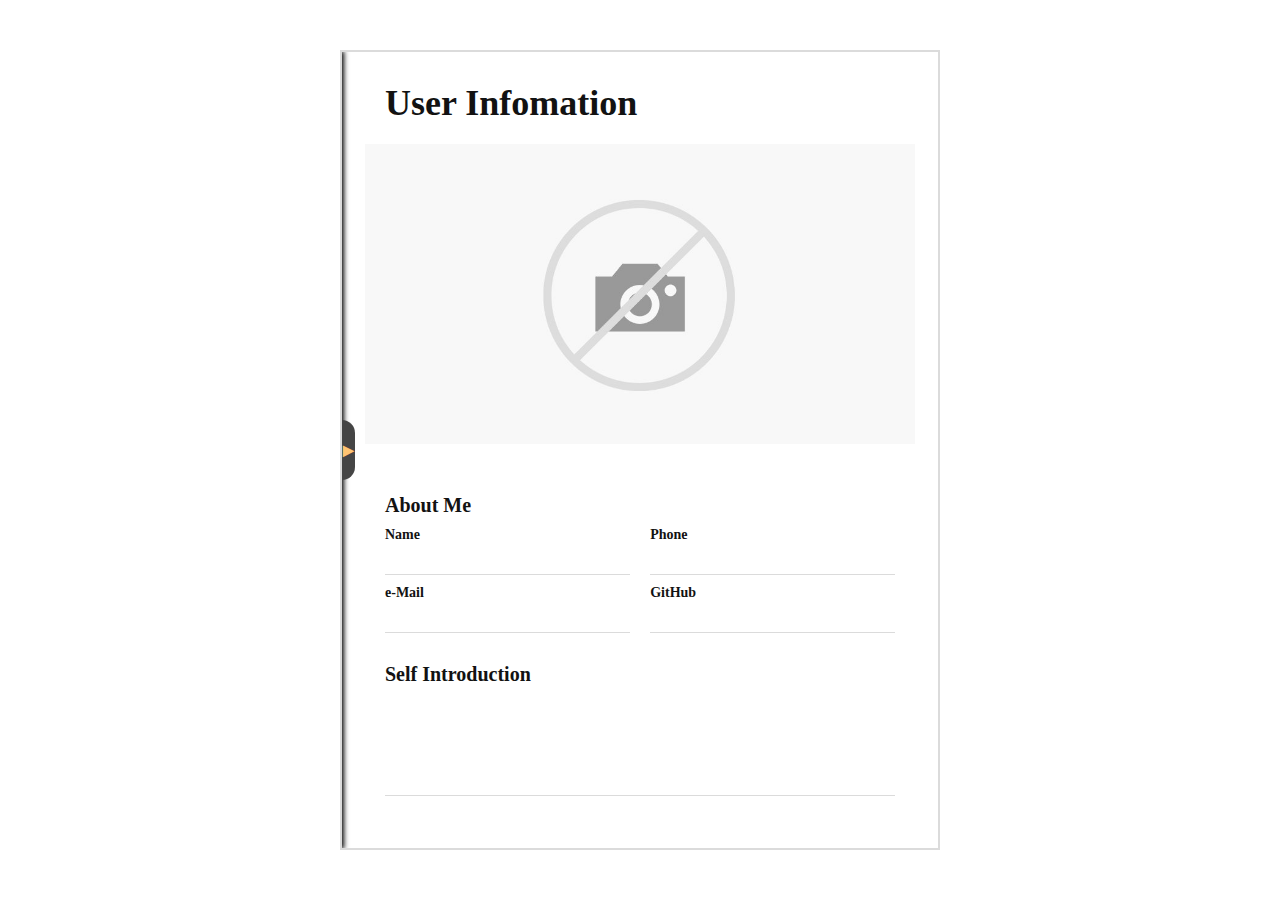
<file: todo/index.html>
<!DOCTYPE html>
<html lang="en">
<head>
    <meta charset="UTF-8">
    <meta http-equiv="X-UA-Compatible" content="IE=edge">
    <meta name="viewport" content="width=device-width, initial-scale=1.0">
    <link rel="stylesheet" href="https://cdnjs.cloudflare.com/ajax/libs/font-awesome/6.3.0/css/all.min.css" integrity="sha512-SzlrxWUlpfuzQ+pcUCosxcglQRNAq/DZjVsC0lE40xsADsfeQoEypE+enwcOiGjk/bSuGGKHEyjSoQ1zVisanQ==" crossorigin="anonymous" referrerpolicy="no-referrer" />
    <link rel="stylesheet" href="./css/reset.css">
    <link rel="stylesheet" href="./css/common.css">
    <link rel="stylesheet" href="./css/modal.css">
    <link rel="stylesheet" href="./css/aside.css">
    <link rel="stylesheet" href="./css/index.css">
    <title>TODO-LIST</title>
</head>
<body>
    <div class="container">
        <aside class="menu-aside hidden-menu">
            <button class="menu-button">▶</button>
            
            <header class="aside-header">
                <h1 class="header-title"><i class="fa-regular fa-calendar-check"></i>TODOLIST</h1>
            </header>
            <nav class="menu-nav">
                <ul class="menu-list">
                    <a href="javascript:void(0)" class="menu-items"> <!--기존의 a 태그의 이벤트를 죽임-->
                        <li><i class="fa-regular fa-user"></i>User Information</li>
                    </a>
                    <a href="javascript:void(0)" class="menu-items">
                        <li><i class="fa-regular fa-calendar"></i>To Do List</li>
                    </a>
                </ul>
            </nav>
        </aside>
        <main class="main-container">
            <header class="main-header">
                <h1 class="main-title">User Infomation</h1>
            </header>
            <div class="info-photo">
                <form class="photo-form">
                    <input type="file" class="photo-file" name="file">
                </form>
                <img src="./images/noimage.jpg">
                <div class="change-nav">클릭하여 이미지 변경</div>
            </div>
            <div class="info-main">
                <h1 class="info-title">
                    About Me
                    <button class="modify-button m-aboutme">
                        <i class="fa-regular fa-pen-to-square"></i>
                    </button>
                    <button class="modify-button s-aboutme button-hidden">
                        <i class="fa-regular fa-square-check"></i>
                    </button>
                </h1>
                <div class="info-detail">
                    <div class="detail-left">
                        <div class="info-input-container">
                            <label for="name">Name</label>
                            <input type="text" id="name" class="info-input" autocomplete="off" disabled>
                        </div>
                        <div class="info-input-container">
                            <label for="email">e-Mail</label>
                            <input type="text" id="email" class="info-input" autocomplete="off" disabled>
                        </div>
                    </div>
                    <div class="detail-right">
                        <div class="info-input-container">
                            <label for="phone">Phone</label>
                            <input type="text" id="phone" class="info-input" autocomplete="off" disabled>
                        </div>
                        <div class="info-input-container">
                            <label for="github">GitHub</label>
                            <input type="text" id="github" class="info-input" autocomplete="off" disabled>
                        </div>
                    </div>
                </div>
                <div class="info-introduce">
                    <h1 class="info-title">
                        Self Introduction
                        <button class="modify-button m-introduce">
                            <i class="fa-regular fa-pen-to-square"></i>
                        </button>
                        <button class="modify-button s-introduce button-hidden">
                            <i class="fa-regular fa-square-check"></i>
                        </button>
                    </h1>
                    <textarea class="introduce-input" disabled></textarea>
                </div>
            </div>
        </main>
        <main class="main-container main-hidden">
            <header class="main-header">
                <h1 class="main-title">ToDo</h1>
                <div class="todo-input-container">
                    <i class="fa-regular fa-file-lines"></i>
                    <input type="text" class="todo-input" placeholder="Please enter todo...">
                    <button class="add-todo-button"><i class="fa-solid fa-plus"></i></button>
                </div>
            </header>
            <ul class="todo-content-list">
            </ul>
        </main>
    </div>
    <div class="modal-container modal-hidden">
        <div class="modal-section">
            <div class="modal-header">
                <h1 class="modal-title">ToDo 삭제</h1>
            </div>
            <div class="modal-main">
                <p class="modal-message">ToDo를 삭제하시겠습니까?</p>
            </div>
            <div class="modal-footer">
                <button type="button" class="modal-ok-button">확인</button>
                <button type="button" class="modal-cancel-button">취소</button>
            </div>
        </div>
        
    </div>
    <script src="./js/aside.js"></script>
    <script src="./js/information.js"></script>
    <script src="./js/todo.js"></script>
    <script src="./js/modal.js"></script>
    <script src="./js/app.js"></script>
</body>
</html>
</file>
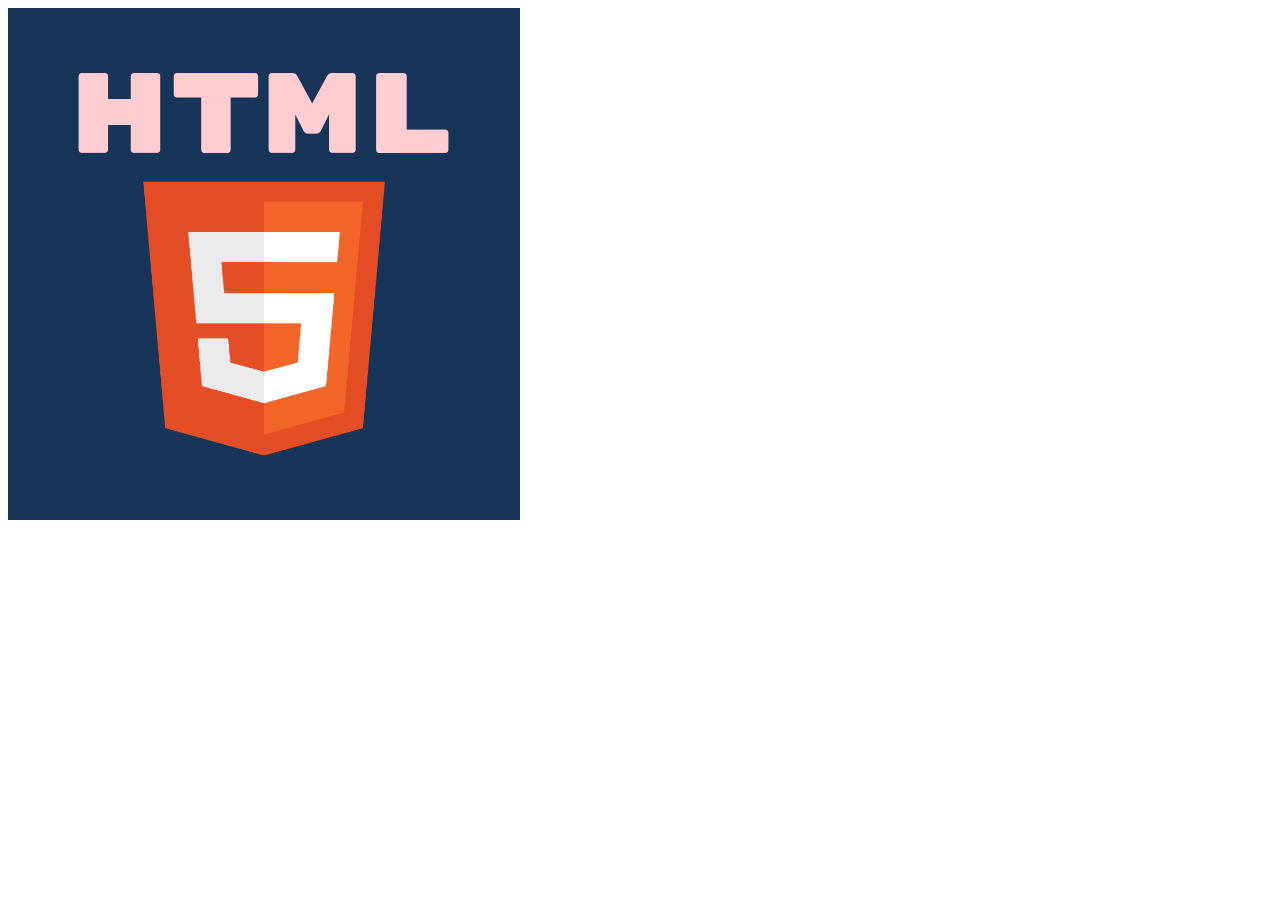
<file: html/img.html>
<!DOCTYPE html>
<html lang="en">
<head>
    <meta charset="UTF-8">
    <meta http-equiv="X-UA-Compatible" content="IE=edge">
    <meta name="viewport" content="width=device-width, initial-scale=1.0">
    <title>Document</title>
</head>
<body>
    <img src="../images/html.png">
</body>
</html>
</file>
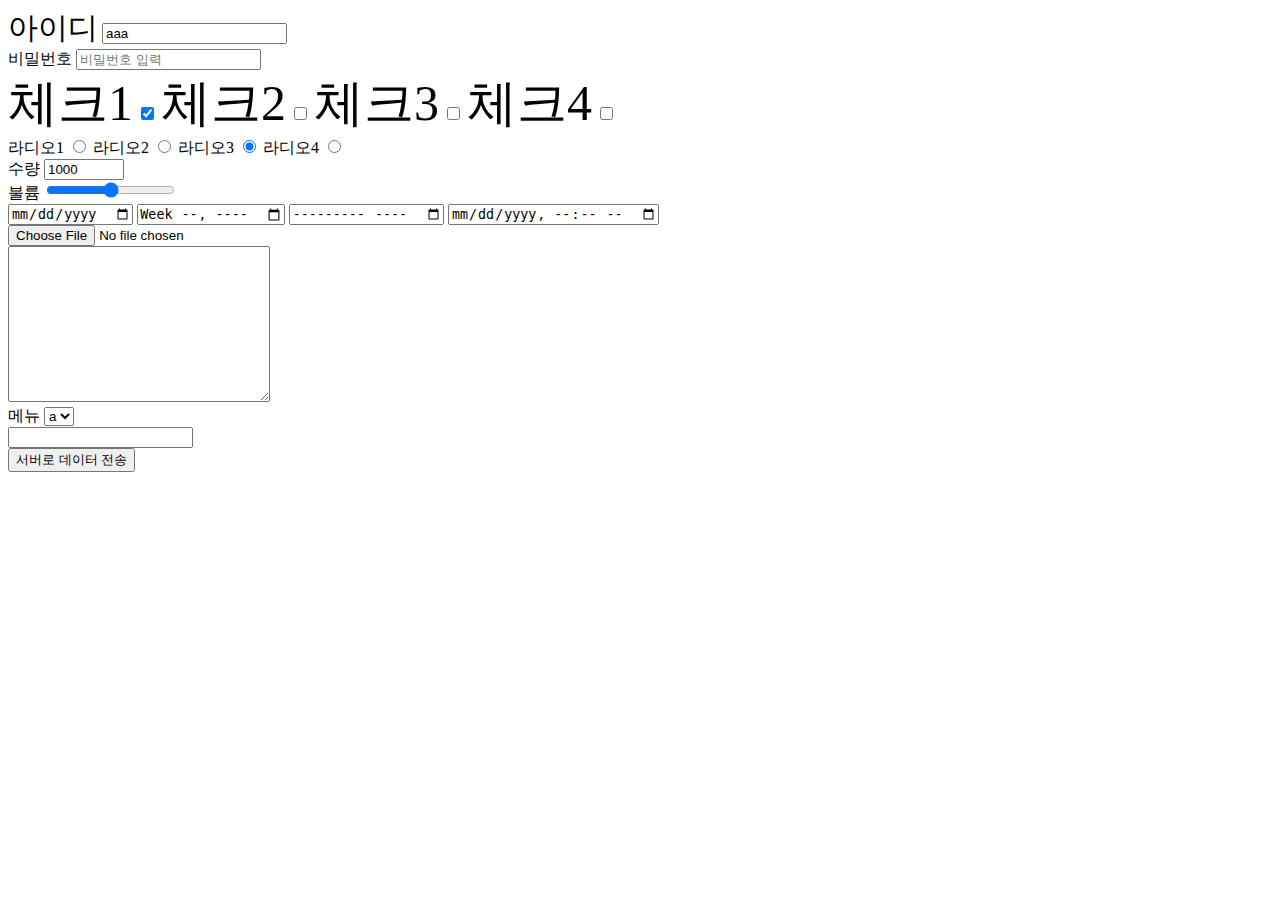
<file: html/input.html>
<!DOCTYPE html>
<html lang="ko">
<head>
    <meta charset="UTF-8">
    <meta http-equiv="X-UA-Compatible" content="IE=edge">
    <meta name="viewport" content="width=device-width, initial-scale=1.0">
    <title>Document</title>
    <style>
        .chk { /*내부 스타일 시트, 태그에 id를 넣을 경우 #id명 / 클래스를 넣을 경우 .class명*/
            font-size: 50px; /*태그에 따른 전체 적용*/
        }
    </style>
</head>
<body>
    <form>
        <div> <!-- div은 블록레벨이라서 한 줄 다 먹음 >> 다음줄로 바꿀 필요 없음 -->
            <label for="username" style="font-size: 30px;">아이디</label> <!-- for의 기능으로 label을 클릭하면 input으로 넘어감 -->
            <!-- lable안에 인라인 스타일로 설정하면 내부 스타일 설정 무시 -->
            <input type="text" id="username" name="usernameValue" value="aaa" placeholder="아이디를 입력하세요."> <!-- name : 실제로 서버로 넘어갈때의 변수명 -->
        </div>
        <div>
            <label for="password">비밀번호</label>
            <input type="password" id="password" placeholder="비밀번호 입력">
        </div>
        <div>
            <!-- 아이디는 중복되면 안되는데 class는 중복되도 됨
                비슷한 것끼리 같은 스타일을 적용하고 싶을 때 class로 묶음-->
            <label for="ck1" class="chk">체크1</label> <!-- 체크박스의 name이 같으면 배열로 넘어감 -->
            <input type="checkbox" id="ck1" checked>
            <label for="ck2" class="chk">체크2</label>
            <input type="checkbox" id="ck2">
            <label for="ck3" class="chk">체크3</label>
            <input type="checkbox" id="ck3">
            <label for="ck4" class="chk">체크4</label>
            <input type="checkbox" id="ck4">
        </div>
        <div> <!-- 라디오는 체크 해제하는거 없음 -->
            <label for="rdo1">라디오1</label>
            <input type="radio" id="rdo1" name="rdo1"> <!-- name을 묶어줘야(그룹) 하나의 선택지라는걸 인식하고 하나만 선택됨 -->
            <label for="rdo2">라디오2</label>
            <input type="radio" id="rdo2" name="rdo1">
            <label for="rdo3">라디오3</label>
            <input type="radio" id="rdo3" name="rdo2" value="r2-1" checked>
            <label for="rdo4">라디오4</label>
            <input type="radio" id="rdo4" name="rdo2" value="r2-2">
        </div>
        <div>
            <label for="number">수량</label>
            <input type="number" id="number" name="stock" value="1000" min="0" max="10000" step="1000">
        </div>
        <div>
            <label for="range">불륨</label>
            <input type="range" id="range" min="0" max="30">
            <span id="level"></span> <!-- 인라인 스타일 -->
            <script> 
                const range = document.querySelector("#range");
                range.onchange = () => {
                    const level = document.querySelector("#level");
                    level.textContent = range.value;
                }
            </script>
        </div>
        <div>
            <input type="date">
            <input type="week">
            <input type="month">
            <input type="datetime-local">
        </div>
        <div>
            <input type="file" accept=".pdf, .jpeg">
        </div>
        <div>
            <label for="content"></label>
            <textarea id="content" cols="30" rows="10"></textarea>
        </div>
        <div>
            <label for="menu">메뉴</label>
            <select id="menu">
                <option value="a">a</option>
                <option value="b">b</option>
                <option value="c">c</option>
                <option value="d">d</option>
            </select>
        </div>
        <div>
            <input type="text" list="list">
            <datalist id="list">
                <option value="aaa1">aaa1</option>
                <option value="aaa2">aaa2</option>
                <option value="bbb1">bbb1</option>
                <option value="bbb2">bbb2</option>
            </datalist>
        </div>
        <div>
            <button type="reset">서버로 데이터 전송</button>
        </div>
    </form>
</body>
</html>
</file>
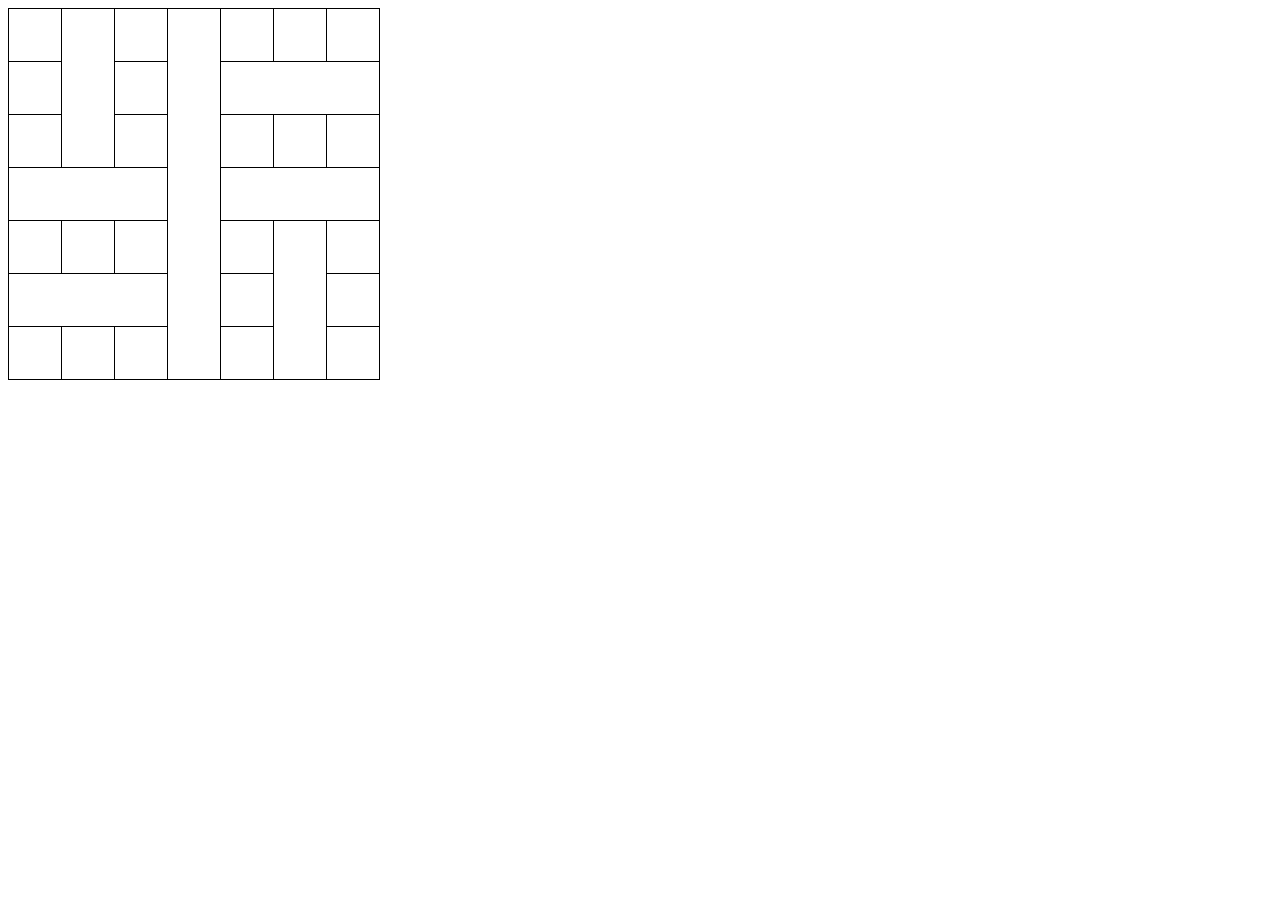
<file: html/table2.html>
<!DOCTYPE html>
<html lang="en">
<head>
    <meta charset="UTF-8">
    <meta http-equiv="X-UA-Compatible" content="IE=edge">
    <meta name="viewport" content="width=device-width, initial-scale=1.0">
    <title>Document</title>
    <style>
        table {
            border-collapse: collapse;
            border: 1px solid black;
        }

        td {
            border: 1px solid black;
            width: 50px;
            height: 50px;
        }
    </style>
</head> 
<body>
    <table>
        <tr>
            <td></td>
            <td rowspan="3"></td>
            <td></td>
            <td rowspan="7"></td>
            <td></td>
            <td></td>
            <td></td>
        </tr>
        <tr>
            <!-- <td></td>
            <td></td> -->
            <td colspan="3"></td>
        </tr>
        <tr>
            <td></td>
            <td></td>
            <td></td>
            <td></td>
            <td></td>
        </tr>
        <tr>
            <td colspan="3"></td>
            <td colspan="3"></td>
        </tr>
        <tr>
            <td></td>
            <td></td>
            <td></td>
            <td></td>
            <td  rowspan="3"></td>
            <td></td>
        </tr>
        <tr>
            <td colspan="3"></td>
            <!-- <td></td>
            <td></td> -->
        </tr>
        <tr>
            <td></td>
            <td></td>
            <td></td>
            <td></td>
            <td></td>
        </tr>
    </table>
</body>
</html>
</file>
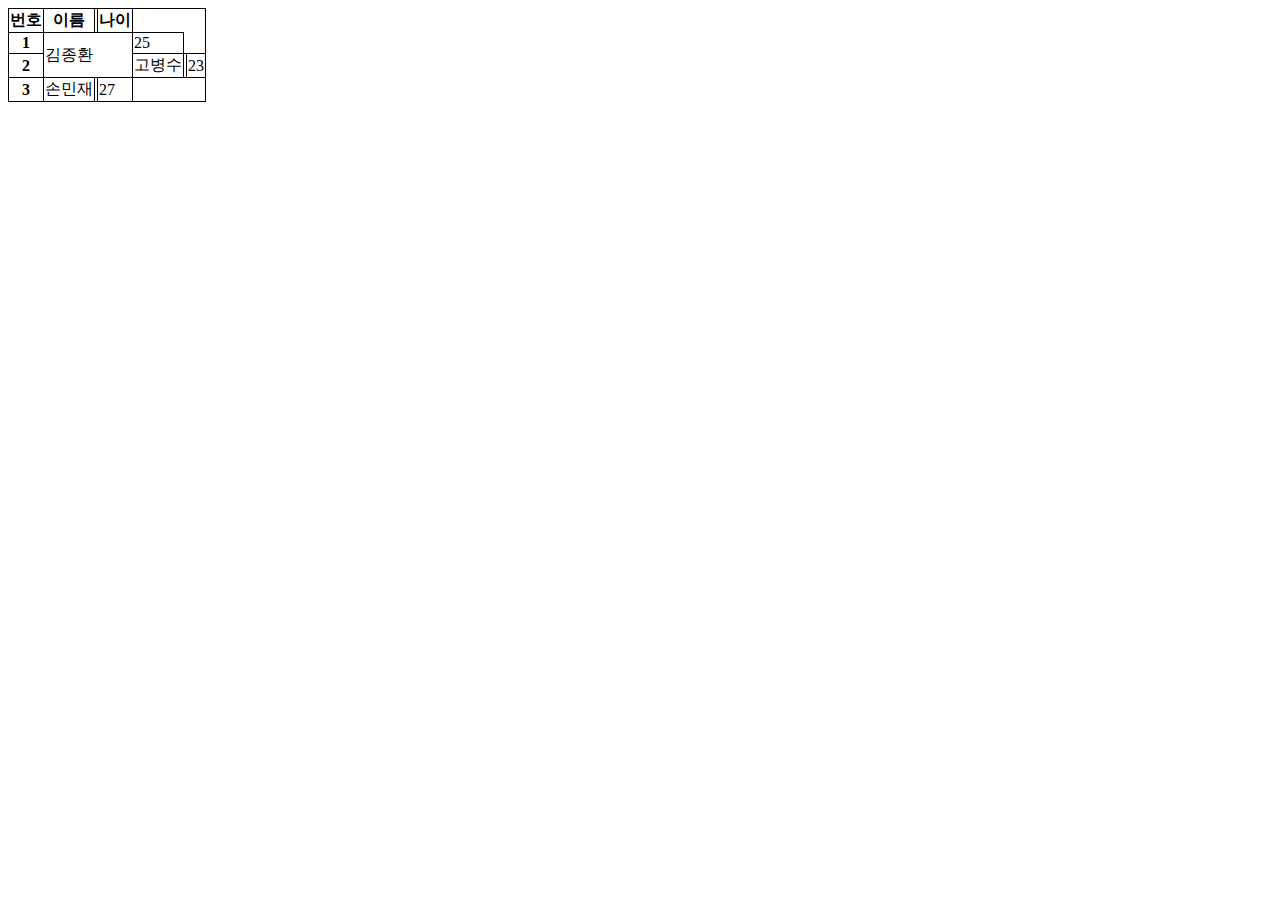
<file: html/text.html>
<!DOCTYPE html>
<html lang="ko">
<head>
    <meta charset="UTF-8">
    <meta http-equiv="X-UA-Compatible" content="IE=edge">
    <meta name="viewport" content="width=device-width, initial-scale=1.0">
    <title>Document</title>
    <style>
        table {
            border-collapse: collapse;
            border: 1px solid black;
        }
        th, td {
            border: 1px solid black;
        }
    </style>
</head>
<body>
    <table>
        <thead>
            <tr>
                <th>번호</th>
                <th>이름</th>
                <th></th>
                <th>나이</th>
            </tr>
        </thead>
        <tbody>
            <tr>
                <th>1</th>
                <td colspan="4", rowspan="2">김종환</td>
                <td>25</td>
            </tr>
            <tr>
                <th>2</th>
                <td>고병수</td>
                <td></td>
                <td>23</td>
            </tr>
            <tr>
                <th>3</th>
                <td>손민재</td>
                <td></td>
                <td>27</td>
            </tr>
        </tbody>
    </table>
</body>
</html>
</file>
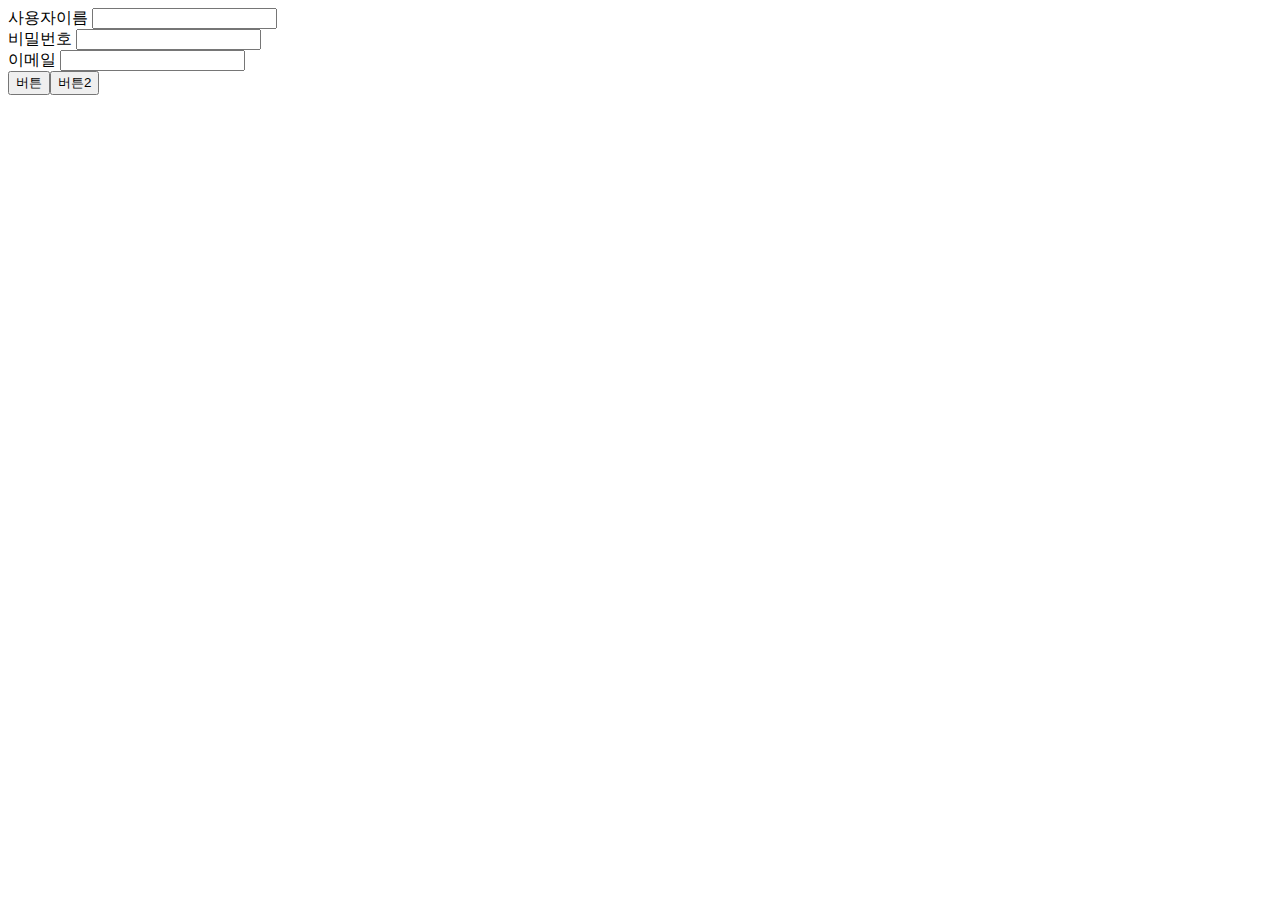
<file: javascript/dom1.html>
<!DOCTYPE html>
<html lang="en">
<head>
    <meta charset="UTF-8">
    <meta http-equiv="X-UA-Compatible" content="IE=edge">
    <meta name="viewport" content="width=device-width, initial-scale=1.0">
    <title>Document</title>
</head>
<body>
    <div>
        <div>
            <label for="">사용자이름</label>
            <input type="text">
        </div>
        <div>
            <label for="">비밀번호</label>
            <input type="password">
        </div>
        <div>
            <label for="">이메일</label>
            <input type="text">
        </div>
    </div>
    <script src="./js/dom1.js"></script>
</body>
</html>
</file>
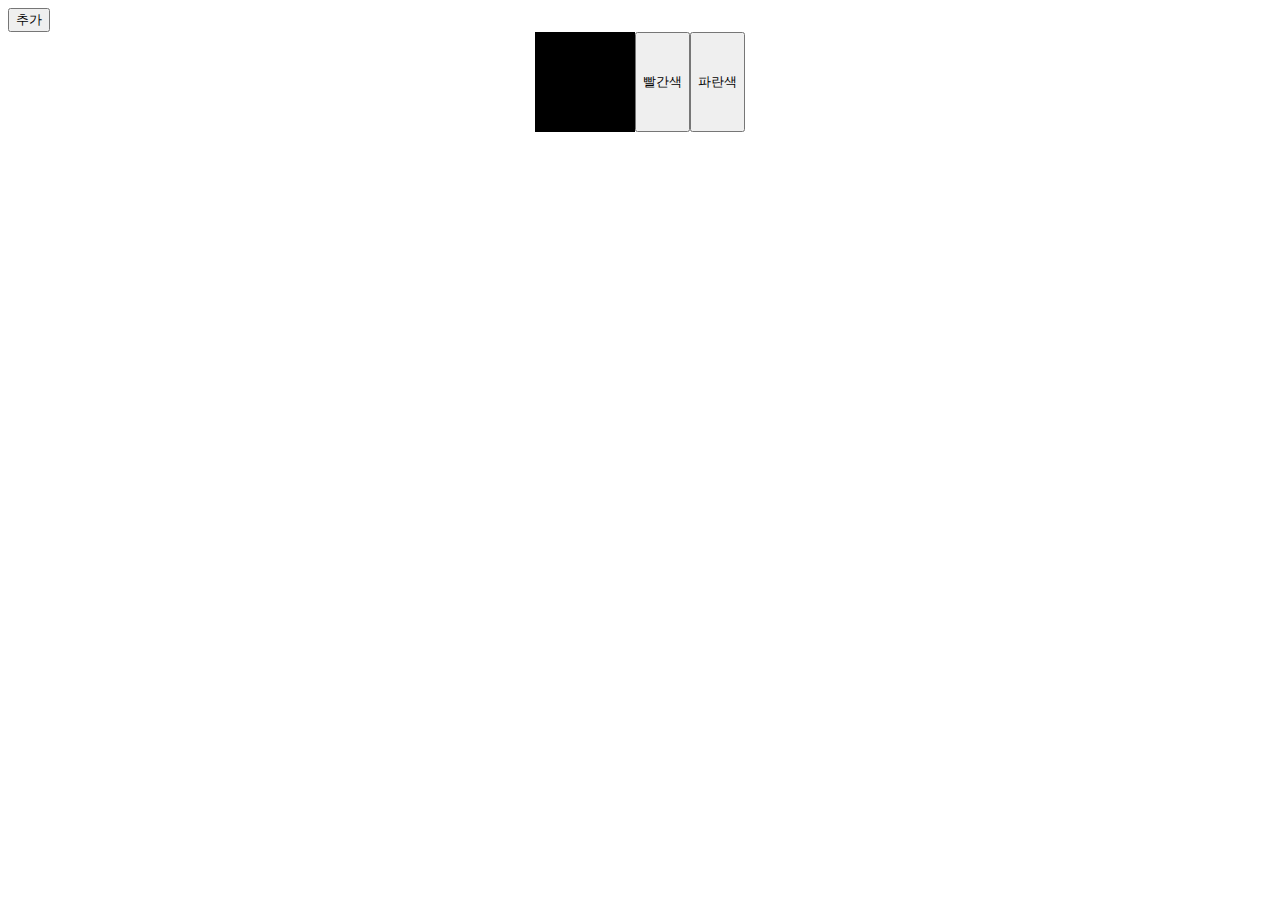
<file: javascript/dom2.html>
<!DOCTYPE html>
<html lang="en">
<head>
    <meta charset="UTF-8">
    <meta http-equiv="X-UA-Compatible" content="IE=edge">
    <meta name="viewport" content="width=device-width, initial-scale=1.0">
    <title>Document</title>
    <style>
        .container {
            display: flex;
            justify-content: center;
        }

        .box {
            width: 100px;
            height: 100px;
        }
    </style>
</head>
<body>
    <button class="add-button">추가</button>
    <div class="container">
        <div class="box"></div>
        <button class="red-button">빨간색</button>
        <button class="blue-button">파란색</button>
    </div>
    <script src="./js/dom2.js"></script>
</body>
</html>
</file>
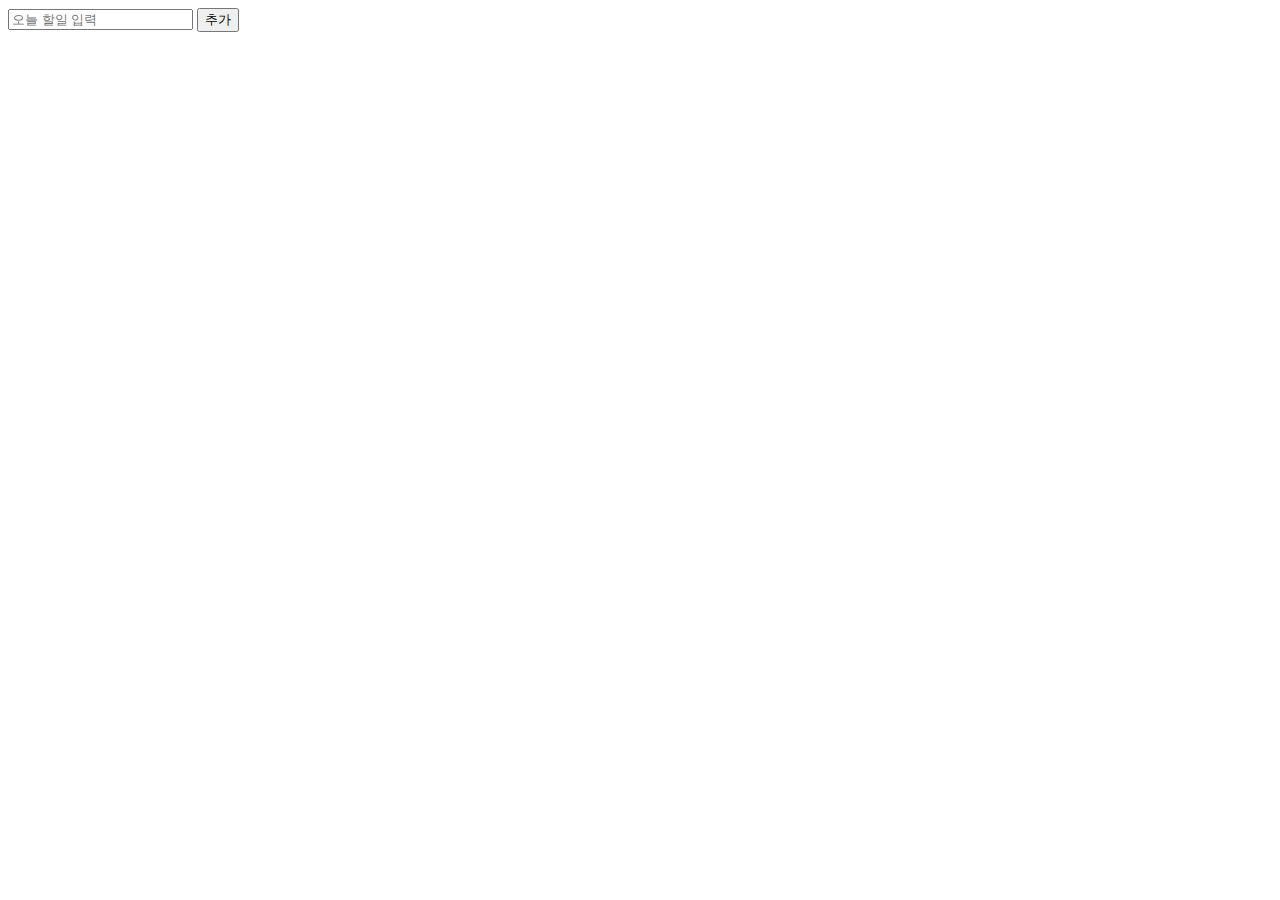
<file: javascript/dom3.html>
<!DOCTYPE html>
<html lang="en">
<head>
    <meta charset="UTF-8">
    <meta http-equiv="X-UA-Compatible" content="IE=edge">
    <meta name="viewport" content="width=device-width, initial-scale=1.0">
    <title>Document</title>
</head>
<body>
    <div>
        <div>
            <input type="text" class="todo-text" placeholder="오늘 할일 입력">
            <button class="add-button">추가</button>
        </div>
        <ul class="todo-list">
            <!-- <li><span class="todo-content">장보기</span> <button class="ok-button">확인</button></li> -->
        </ul>
    </div>
    <script src="./js/dom3.js"></script>
</body>
</html>
</file>
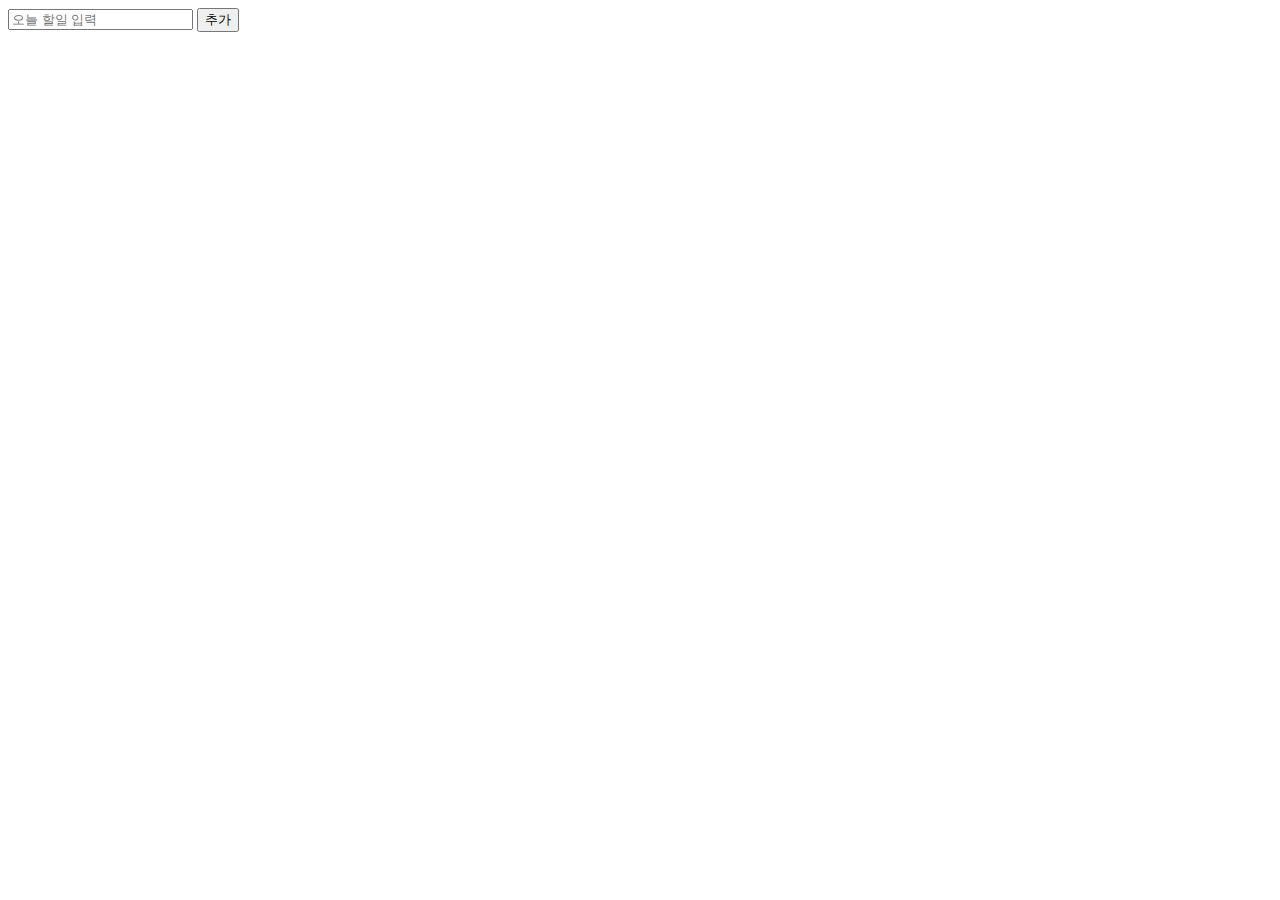
<file: javascript/dom4.html>
<!DOCTYPE html>
<html lang="en">
<head>
    <meta charset="UTF-8">
    <meta http-equiv="X-UA-Compatible" content="IE=edge">
    <meta name="viewport" content="width=device-width, initial-scale=1.0">
    <title>Document</title>
</head>
<body>
    <div>
        <div>
            <input type="text" class="todo-text" placeholder="오늘 할일 입력">
            <button class="add-button">추가</button>
        </div>
        <ul class="todo-list">
        </ul>
    </div>
    <script src="./js/dom4.js"></script>
</body>
</html>
</file>
<file: todo/css/common.css>
*::-webkit-scrollbar {
    width: 5px;
}

*::-webkit-scrollbar-thumb {
    background-color: #dbdbdb;
    border-radius: 5px;
}

.container {
    position: relative;
    margin: 50px auto;
    border: 2px solid #dbdbdb;
    width: 600px;
    height: 800px;
    background-color: white;
    overflow: hidden;
}


input, textarea {
    border: none;
    outline: none;
    padding: 5px;
}

input:focus, textarea:focus {
    background-color: #fafafa;
}

button {
    border: 1px solid #dbdbdb;
    padding: 5px 10px;
    background-color: white;
    font-weight: 600;
    cursor: pointer;
}

button:hover {
    background-color: #fafafa;
}

button:active {
    background-color: #f0f0f0;
}
</file>
<file: todo/css/modal.css>
.modal-container {
    position: absolute;
    top: 0px;
    left: 0px;
    z-index: 999;

    display: flex;
    justify-content: center;
    align-items: center;

    width: 100%;
    height: 100%;

    background-color: #000000dd;
}

.modal-hidden {
    display: none;
}

.modal-section {
    border-radius: 3px;
    padding: 2px;
    width: 350px;
    height: 200px;

    background-color: #fff;
    box-shadow: 0px 0px 10px 1px #000000;
}

.modal-header {
    display: flex;
    align-items: center;
    padding: 0px 10px;
    height: 20%;
}

.modal-main {
    display: flex;
    flex-direction: column;
    justify-content: center;
    align-items: center;
    padding: 10px;
    height: 60%;
}

.todo-modify-input {
    margin-top: 10px;
    border-bottom: 1px solid #dbdbdb;
    width: 100%;
    height: 35px;
    text-align: center;
}

.modal-footer {
    display: flex;
    justify-content: flex-end;
    align-items: flex-start;
    padding: 0px 10px;
    height: 20%;
}

.modal-footer button {
    margin-left: 5px;
}
</file>
<file: todo/css/aside.css>
.menu-aside {
    position: absolute;
    top: 0px;
    left: 0px;
    z-index: 99;

    width: 300px;
    height: 100%;
    box-shadow: 1px 0px 5px 1px black;
    background-color: #454545;
    transition: left 1s ease;
}

.hidden-menu {
    left: -300px;
}

.aside-header {
    display: flex;
    justify-content: space-between;
    align-items: center;

    border-bottom: 1px solid #dbdbdb;
    padding: 20px 5px 20px 10px;

    background-color: #121212;
}

.header-title, .aside-header i[class *= "fa"] {
    color: white;
}

.menu-button {
    position: absolute;
    transform: translateY(-50%);
    top: 50%;
    right: -13px;

    display: flex;
    justify-content: center;
    align-items: center;

    border: none;
    border-top-right-radius: 20px;
    border-bottom-right-radius: 20px;
    padding: 0;
    width: 13px;
    height: 60px;

    background-color: #454545;
    color: #ffc472;
}

.menu-button:hover, .menu-button:active {
    background-color: #454545;
    text-shadow: 0px 0px 5px #ffc472;
}

.fa-calendar-check {
    padding: 0px 15px;
    font-size: 18px;
}

.header-title {
    font-size: 18px;
    cursor: default;
}

.menu-nav {
    padding-top: 20px;
}

.menu-items li{
    display: flex;
    align-items: center;

    border-bottom: 1px solid #dbdbdb;
    padding: 0px 20px;
    height: 30px;
    background-color: #303030;

    font-size: 16px;
    color: white;
}

.menu-items li:hover {
    background-color: #121212;
}

.menu-items li .fa-regular {
    padding: 0 10px;
    font-size: 16px;
    color: white;
}
</file>
<file: todo/css/index.css>
.main-container {
    margin: 10px auto;
    width: 550px;
    height: 100%;

}

.main-hidden {
    display: none;
}

.main-header {
    display: flex;
    justify-content: space-between;
    align-items: flex-end;
}

.main-title { 
    margin: 20px 0px 0px 20px;
    font-size: 36px;
}

.todo-input-container {
    position: relative;
    display: flex;
    align-items: flex-end;
    margin-bottom: 3px;
    border-bottom: 1px solid #dbdbdb;
    padding-right: 50px;
    width: 70%;
    height: 40px;
}

.todo-input-container .fa-file-lines {
    font-size: 20px;
    margin: 8px;
}

.todo-input {
    padding: 0 50px;
    width: 100%;
    height: 100%;
    transition: all 0.5s ease;
}

.todo-input:focus {
    padding: 0px 10px;
}

.add-todo-button {
    position: absolute;
    transform: translateY(-50%);
    top: 50%;
    right: 0px;

    border: none;
    padding: 5px 20px;
    height: 100%;
}

.todo-content-list {
    display: flex;
    flex-wrap: wrap;
    padding: 20px;
    width: 100%;
    height: 88%;
    overflow-y: auto;
}

.content-container {
    margin: 10px;
    width: 230px;
    height: 230px;
    box-shadow: 0px 0px 5px 1px #dbdbdb;
    cursor: pointer;
    transition: box-shadow 0.3s ease;
}

.content-container:hover {
    box-shadow: 0px 0px 10px 1px #121212;
}

.content-header {
    display: flex;
    justify-content: space-between;
    border-bottom: 1px solid #f0f0f0;
    padding: 10px;
    height: 20%;
}

.todo-date {
    display: flex;
    align-items: flex-start;
    height: 100%;
    font-size: 20px;
    line-height: 15px;
}
.todo-date-time {
    display: flex;
    align-items: flex-end;
    font-size: 11px;
}

.content-main {
    padding: 10px;
    height: 65%;
    word-break: keep-all;
    line-height: 25px;
}

.content-footer {
    display: flex;
    justify-content: flex-end;
    padding: 10px;
    padding-top: 0;
    height: 15%;
}

.modify-button, .remove-button {
    border: none;
    padding: 5px;
}

.info-photo { 
    position: relative;
    display: flex;
    justify-content: center;
    align-items: center;
    margin-top: 20px;
    width: 100%;
    height: 300px;
    overflow: hidden;
    cursor: pointer;
}

.info-photo:hover {
    opacity: 0.8;   /*투명도*/
}

.photo-file {
    display: none;
}

.info-photo img {
    width: 100%;
}

.change-nav{
    position: absolute;
    bottom: 3px;
    right: 3px;
    
    display: none;

    border-radius: 5px;
    padding: 5px;
    background-color: #121212bb;
    color: white;
    font-size: 12px;
}

.info-photo:hover .change-nav {
    display: block;
}

.info-main {
    margin-top: 30px;
    padding: 20px;
}

.info-title {
    font-size: 20px;
    margin-bottom: 10px;
    cursor: default;
}

.button-hidden {
    display: none;
}

.info-detail {
    display: flex;
    justify-content: space-between;
    margin-bottom: 20px;
}

.detail-left, .detail-right {
    width: 48%;
}

.info-input-container {
    display: flex;
    flex-direction: column;
    width: 100%;
}

.info-input-container label {
    font-weight: 600;
    margin-bottom: 5px;
}

.info-input {
    margin-bottom: 10px;
    border-bottom: 1px solid #dbdbdb;
    width: 100%;
    background-color: #f0f0f0;
}


.introduce-input {
    border-bottom: 1px solid #dbdbdb;
    width: 100%;
    height: 100px;
    resize: none; /*크기 조정 none(안됨)*/
    background-color: #f0f0f0;
}

.info-input:disabled, .introduce-input:disabled {
    background-color: white;
}
</file>
